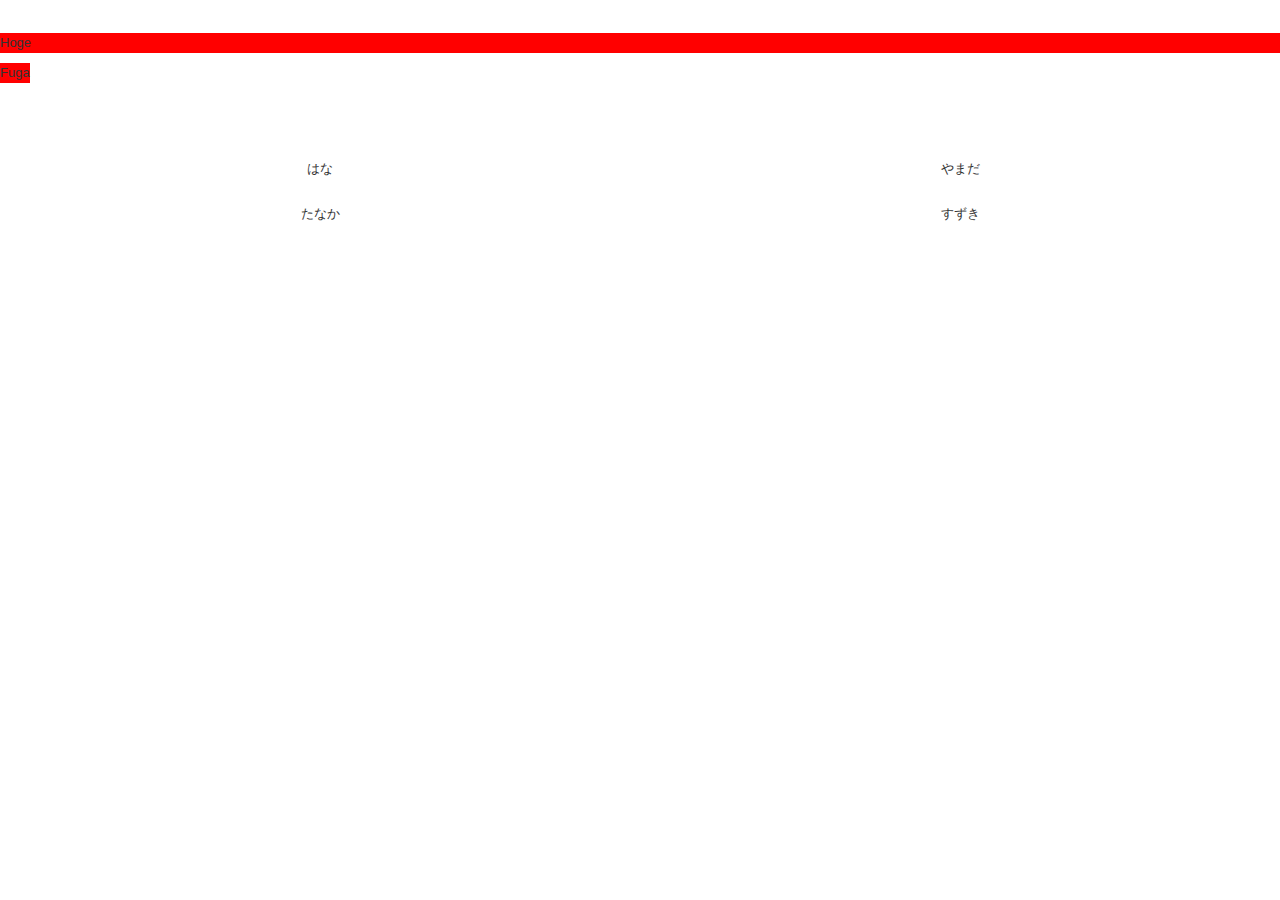
<file: home2.html>
<!DOCTYPE html>
<html lang="ja">
<head>
  <meta charset="UTF-8">
  <title>HTML/CSSの学習</title>
  <link rel="stylesheet" href="stylesheet2.css">
</head>
<body>
  
  <div id="wrapper">
    <div id="layout">
      <p id="layout1">Hoge</p>
      <p id="layout2">Fuga</p>
    </div>
  </div>
  
  <div id="grid">
    <p>はな</p>
    <p>やまだ</p>
    <p>たなか</p>
    <p>すずき</p>
  </div>
  
</body>
</html>
</file>
<file: stylesheet2.css>
@charset "utf-8";

body {
  margin: 0;
  padding: 0;
  font-family: "ヒラギノ角ゴ Pro W3", "Hiragino Kaku Gothic Pro", "メイリオ", Meiryo, Osaka, "ＭＳ Ｐゴシック", "MS PGothic", sans-serif;
  color: #333;
  font-size: 13px;
  line-height: 150%;
}

/* -------------------- wrapper -------------------- */
#wrapper {
	width: 100%;
	margin: auto;
	padding: 0px;
	border: 0px;
	background-color: #FFF;	
}
 
#layout1 {
    position: relative;
    top: 20px;
    background-color: red;
}

#layout2 {
    position: absolute;
    top: 50px;
    background-color: red;
    
}

#grid {
    position: relative;
    top: 100px;
    display: grid;
    grid-template-columns: 50% 50%;
    text-align: center;
    

    
    
}
</file>
